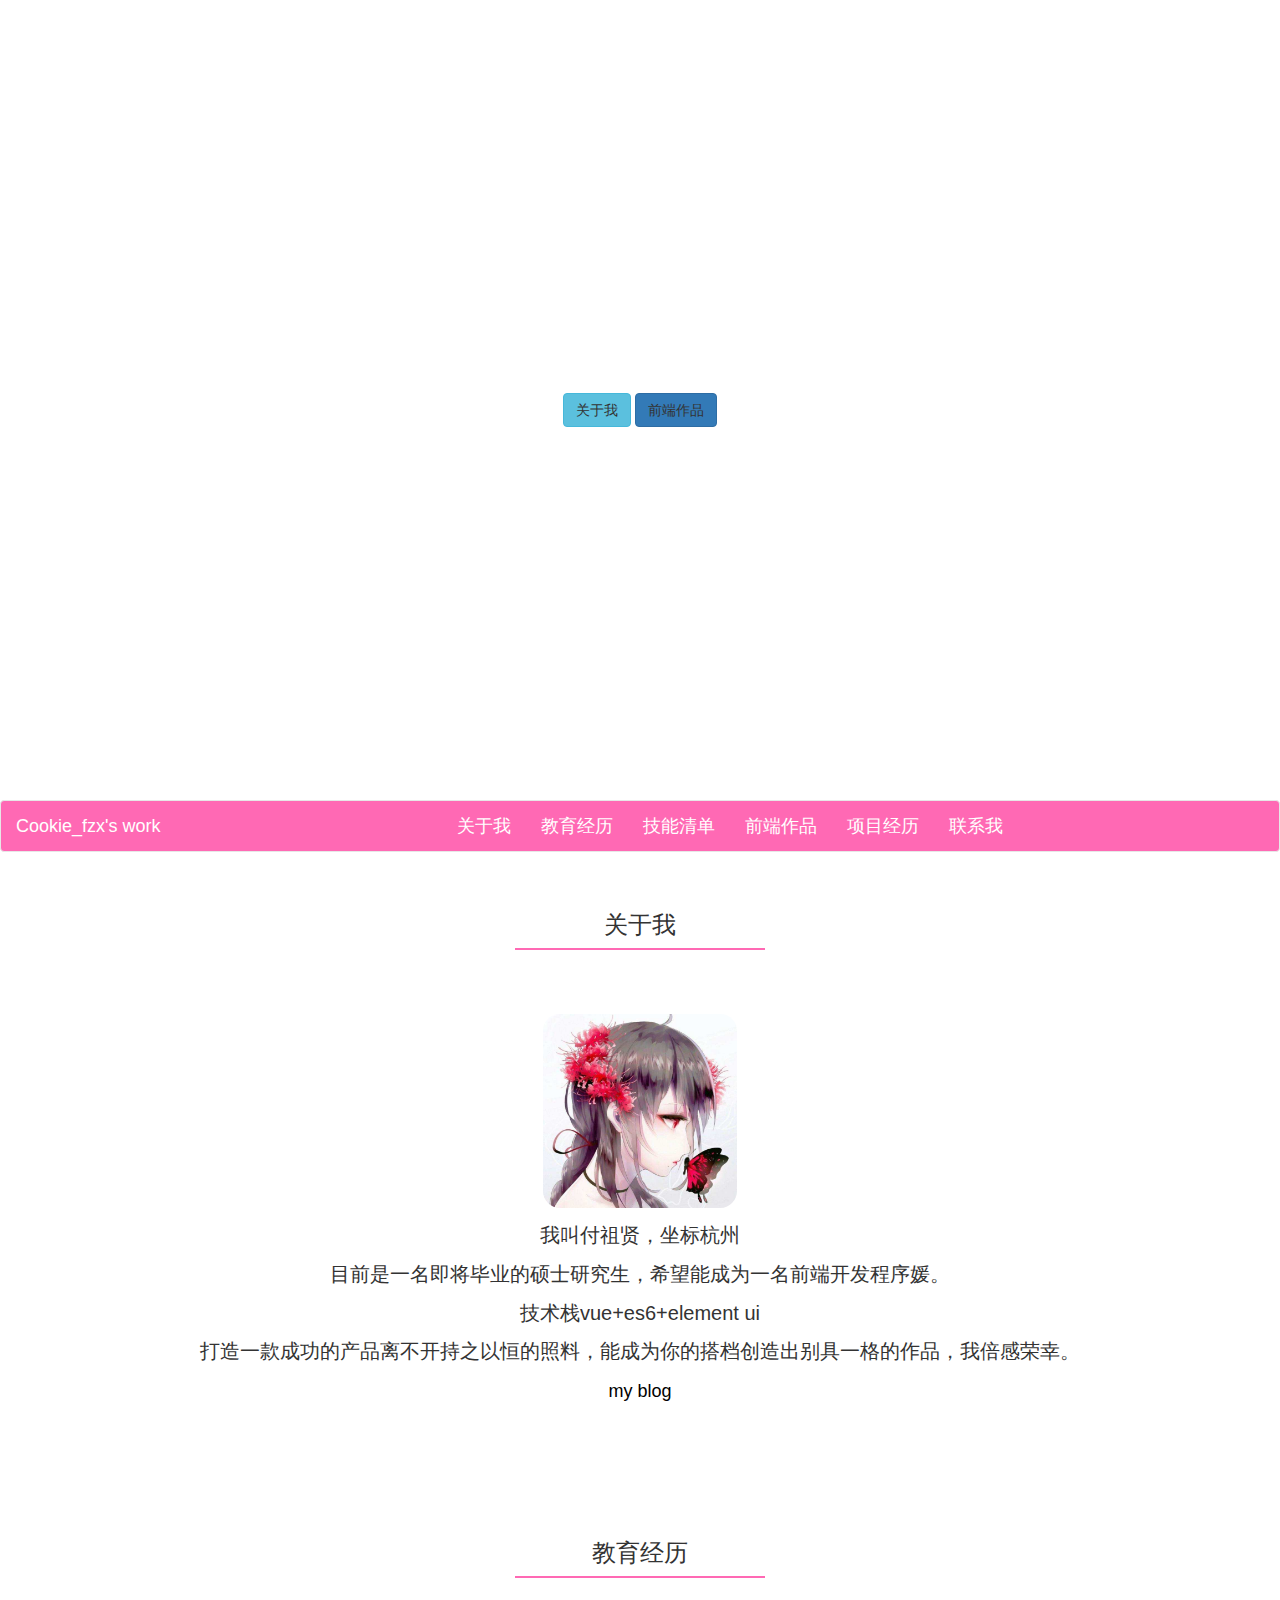
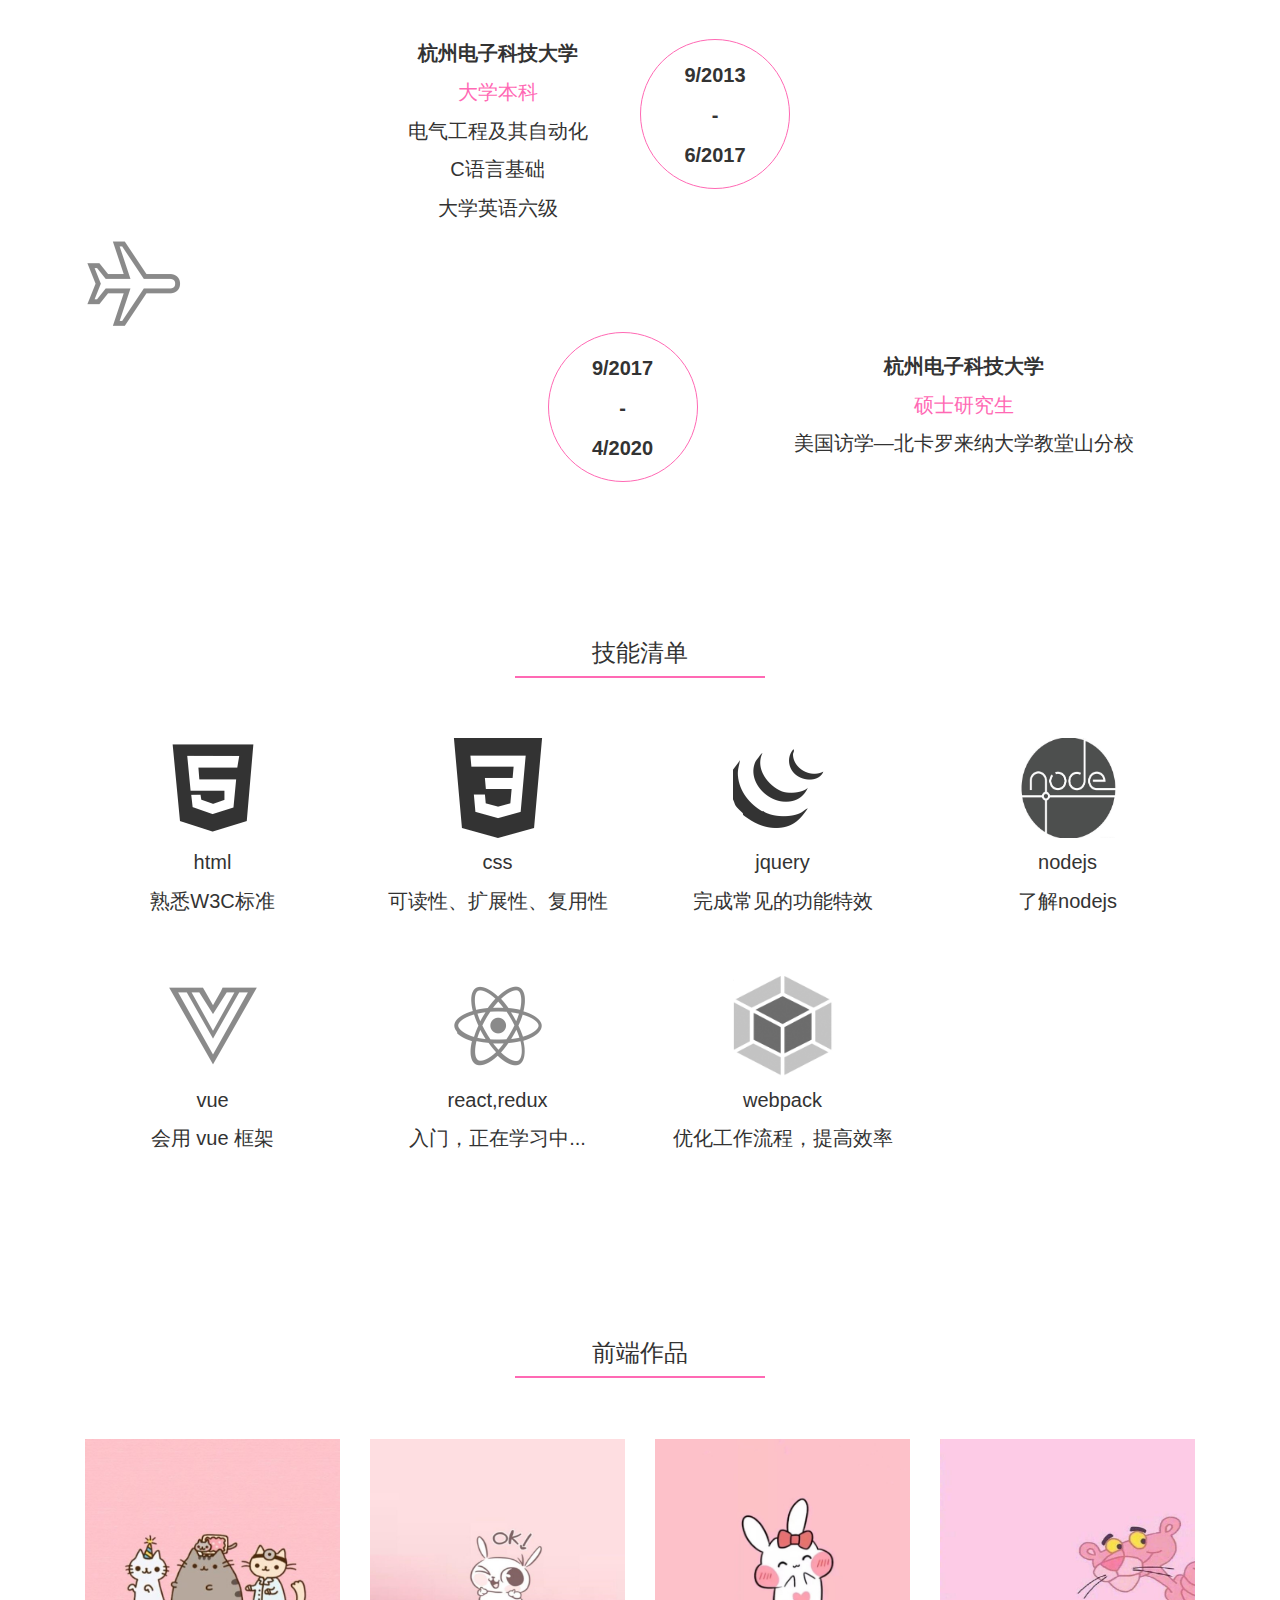
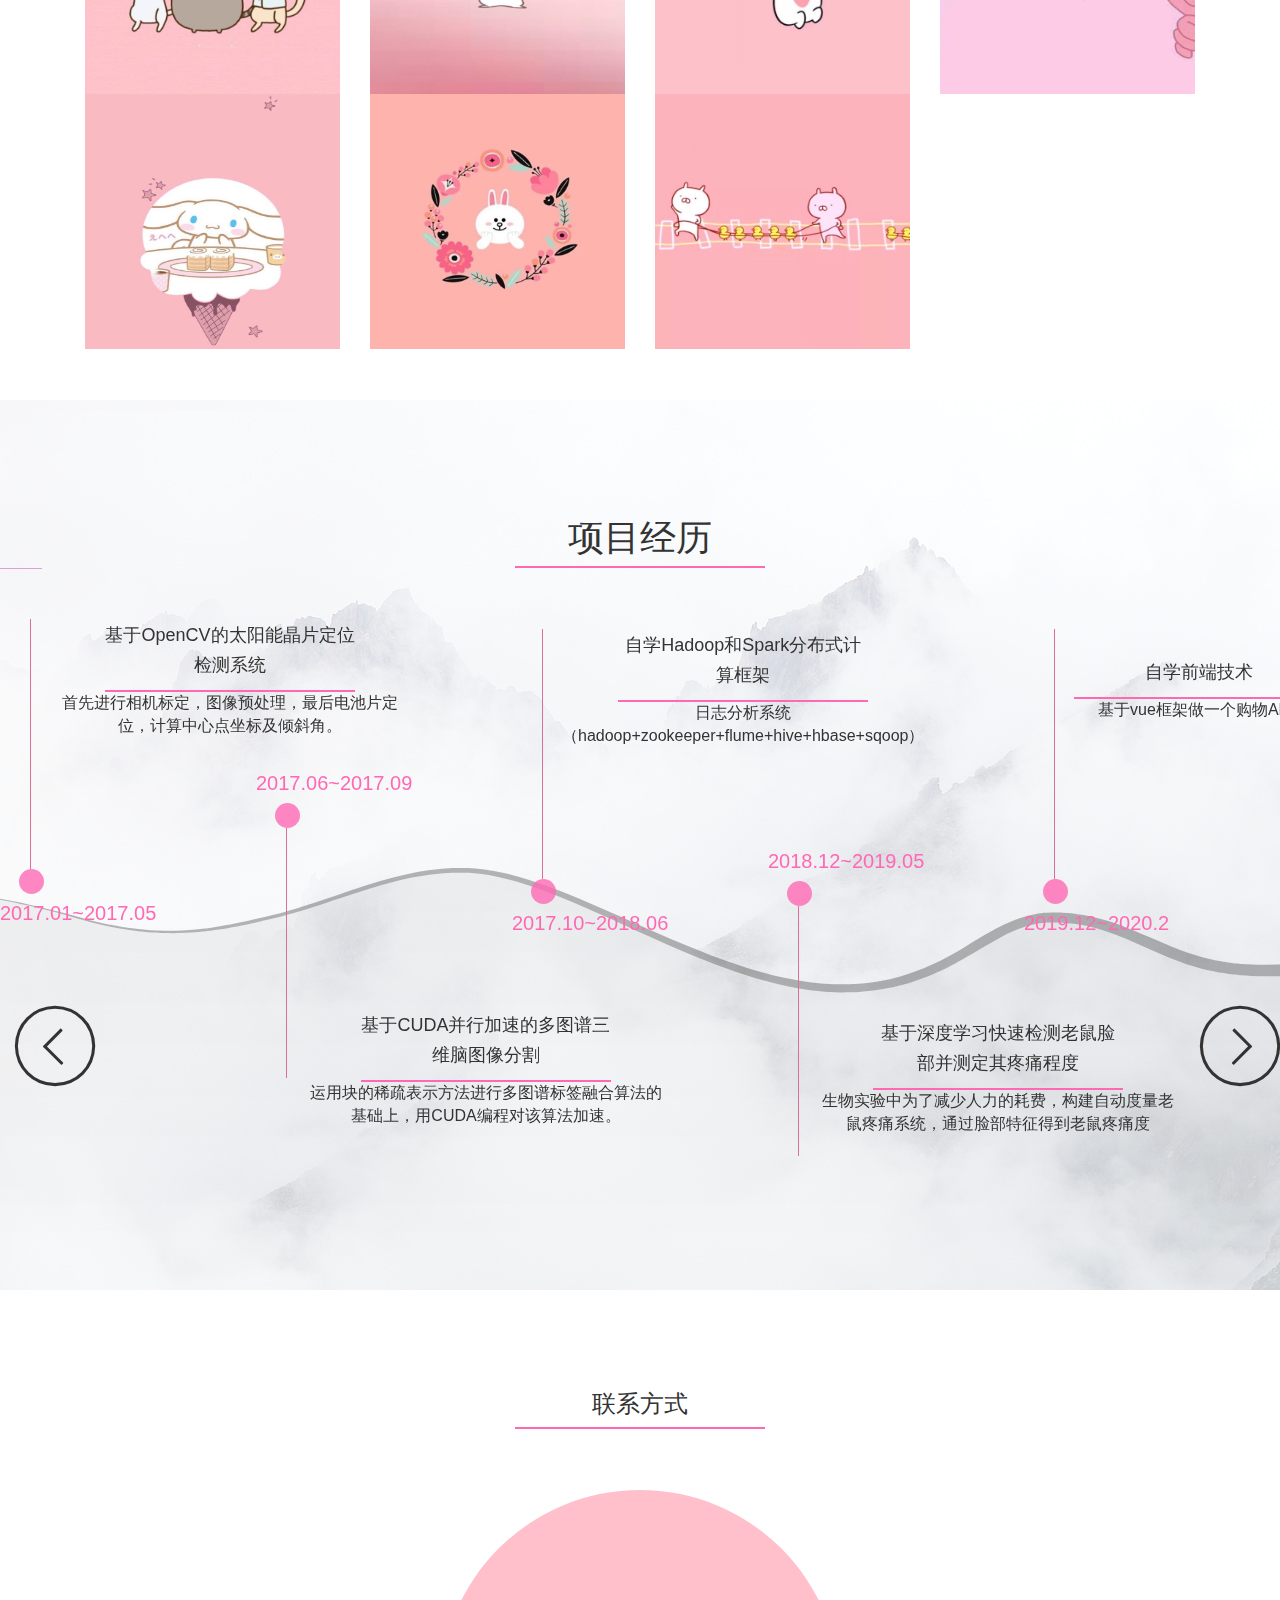
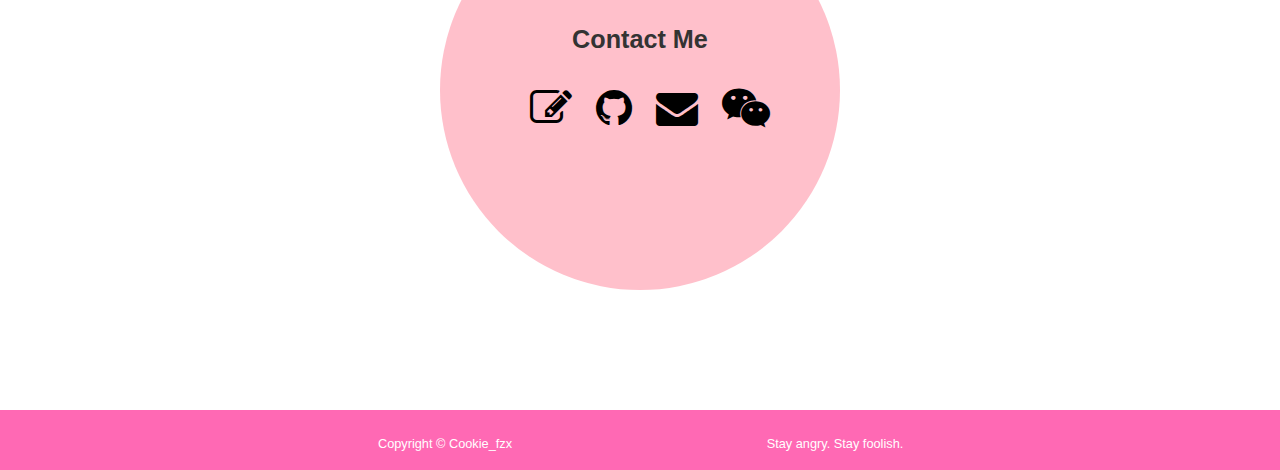
<file: index.html>
<!DOCTYPE html>
<html lang="en">

<head>
    <meta charset="UTF-8">
      <!--<meta name="viewport" content="width=device-width, user-scalable=no, initial-scale=1.0, maximum-scale=1.0, minimum-scale=1.0">-->

    <meta http-equiv="X-UA-Compatible" content="ie=edge">
    <title>付祖贤</title>

    <link href="./favicon.ico" rel="shortcut icon" />

    <link type="text/css" rel="stylesheet"      href="bootstrap/css/bootstrap.css">
    <link rel='stylesheet'      href='https://maxcdn.bootstrapcdn.com/font-awesome/4.3.0/css/font-awesome.min.css'>
    <link type="text/css"    rel="stylesheet" href="resume.css">


    <link rel="stylesheet"    type="text/css" href="./css/style.css" />
    <link rel="stylesheet"    type="text/css" href="./css/swiper.min.css"/>
    <link rel="stylesheet"     type="text/css" href="./css/font/iconfont.css" />


</head>

<body>
    <div class="main">
        <section class="floor" id="floor1">
            <div class="myIntro">
                <h1>你好，我是付祖贤</h1>
                <h2><strong> 一名前端开发程序媛</strong></h2>
                <br/><br/>
                <button class="btn btn-info"><a href="#floor2">关于我</a></button>
                <button class="btn btn-primary"><a href="#floor4">前端作品</a></button>
            </div>
            <div class="floor1_bg">
                <img src="images/youname.jpg" class="current" alt="">
                <img src="images/top5.jpg" alt="">
                <img src="images/top3.jpg" alt="">
                <img src="images/top4.jpg" alt="">
            </div>
        </section>

        <!--关于我-->
        <section class="floor" id="floor2">
            <div class="navbar navbar-default">
                <div class="navbar-header">

                    <!-- .navbar-toggle样式用于toggle收缩的内容，即nav-collapse collapse样式所在元素 -->
                    <button class="navbar-toggle" type="button" data-toggle="collapse" data-target=".navbar-responsive-collapse">
                       <span class="icon-bar"></span>
                       <span class="icon-bar"></span>
                       <span class="icon-bar"></span>
                     </button>
                    <!-- 确保无论是宽屏还是窄屏，navbar-brand都显示 -->
                    <span href="##" class="navbar-brand">Cookie_fzx's work</span>
                </div>
                <!-- 屏幕宽度小于768px时，div.navbar-responsive-collapse容器里的内容都会隐藏，显示icon-bar图标，当点击icon-bar图标时，再展开。屏幕大于768px时，默认显示。 -->
                <div class="collapse navbar-collapse navbar-responsive-collapse col-md-offset-4">
                    <ul class="nav navbar-nav">
                        <li><a href="#floor2">关于我</a></li>
                        <li><a href="#floor3">教育经历</a></li>
                        <li><a href="#floor4">技能清单</a></li>
                        <li><a href="#floor5">前端作品</a></li>
                        <li><a href="#floor6">项目经历</a></li>
                        <li><a href="#floor7">联系我</a></li>
                    </ul>
                </div>
            </div>
            <h3>关于我</h3>
            <hr>
            <div class="floor2_pho col-md-12 col-xs-12">
                <p class="text-center">
                    <img id="pho1" src="images/zuxian3.jpg" alt="">
                </p>
            </div>
            <div class="floor2_footer text-center col-md-12">
                <!--<p>微信号： ZuxianFu_Fortuna   </p>-->
                <!--<p>E-Mail：zuxian_fu@163.com   </p>-->
                <p>我叫付祖贤，坐标杭州</p>
                <p>目前是一名即将毕业的硕士研究生，希望能成为一名前端开发程序媛。</p>
                <p>技术栈vue+es6+element ui </p>
                <p>打造一款成功的产品离不开持之以恒的照料，能成为你的搭档创造出别具一格的作品，我倍感荣幸。</p>

                <p>
                    <!--<img src="icons/blog.png" alt="">-->
                    <a href="https://blog.csdn.net/image_fzx">my blog</a>
                    <!--<img src="icons/git.png" alt="">-->
                    <!--<a href="https://github.com/309318267">github</a>-->
                </p>
            </div>
        </section>

        <!--教育经历-->
        <section class="floor" id="floor3">
            <h3>教育经历</h3>
            <hr>
            <div class="container">
                <div class="school_box">
                    <div class="school col-md-3  col-md-offset-3 col-xs-6">
                        <p><strong>杭州电子科技大学</strong></p>
                        <p class="ptitle">大学本科</p>
                        <p >电气工程及其自动化</p>
                        <p>C语言基础</p>
                        <p>大学英语六级</p>
                    </div>
                    <div class="dateYear col-md-3 col-xs-6">
                        <p>9/2013</p>
                        <p>-</p>
                        <p>6/2017</p>
                    </div>
                </div>
                <div class="container ani">
                    <img src="icons/飞机.png" alt="飞机">
                </div>
                <div class="job_box col-xs-6">
                    <div class="job col-md-5 col-md-push-7 col-xs-6">
                        <p><strong>杭州电子科技大学</strong></p>
                        <p class="ptitle"> 硕士研究生 </p>
                        <p> 美国访学—北卡罗来纳大学教堂山分校 </p>
                    </div>
                    <div class="dateYear col-md-3 col-md-offset-0 col-xs-6">
                        <p>9/2017</p>
                        <p>-</p>
                        <p>4/2020</p>
                    </div>
                </div>
            </div>
        </section>


        <!--技能清单-->
        <section class="floor" id="floor4">
            <h3>技能清单</h3>
            <p class="intro text-center"> </p>
            <p class="intro text-center">  </p>
            <div class="container">
                <div class="part col-md-3 col-xs-6">
                    <p><img src="icons/html.png" alt=""></p>
                    <p>html</p>
                    <p>熟悉W3C标准</p>
                </div>
                <div class="part col-md-3 col-xs-6">
                    <p><img src="icons/css3.png" alt=""></p>
                    <p>css</p>
                    <p>可读性、扩展性、复用性</p>
                </div>
                <div class="part col-md-3 col-xs-6">
                    <p><img src="icons/jquery.png" alt=""></p>
                    <p>jquery</p>
                    <p>完成常见的功能特效</p>
                </div>
                <div class="part col-md-3 col-xs-6">
                    <p><img src="icons/nodejs.jpg" alt=""></p>
                    <p>nodejs</p>
                    <p> 了解nodejs</p>
                </div>
                <div class="part col-md-3 col-xs-6">
                    <p><img src="icons/vue.png" alt=""></p>
                    <p>vue</p>
                    <p> 会用 vue 框架</p>
                </div>
                <div class="part col-md-3 col-xs-6">
                    <p><img src="icons/react.png" alt=""></p>
                    <p>react,redux</p>
                    <p>入门，正在学习中...</p>
                </div>
                <div class="part col-md-3 col-xs-6">
                    <p><img src="icons/webpack.png" alt=""></p>
                    <p>webpack</p>
                    <p>优化工作流程，提高效率</p>
                </div>
            </div>
        </section>


        <!--前端作品-->
        <section class="floor" id="floor5">
            <h3>前端作品</h3>
            <p class="intro text-center">  </p>
            <hr>
            <div class="container">
                <div class="bgbox col-md-3 col-xs-6">
                    <img src="images/work1.jpg" alt="">
                    <div class="cover_box">
                        <div class="cover_text">
                            <a href="https://blog.csdn.net/image_fzx">
                                <h5>Cookie_fzx的博客</h5>
                                <p>平时日积月累的知识</p>
                            </a>
                        </div>
                    </div>
                </div>
                <div class="bgbox col-md-3 col-xs-6">
                    <img src="images/work2.jpg" alt="">
                    <div class="cover_box">
                        <div class="cover_text">
                            <a href="">
                                <h5> 暂无 </h5>
                                <p></p>
                                <p></p>
                            </a>
                        </div>
                    </div>
                </div>
                <div class="bgbox col-md-3 col-xs-6">
                    <img src="images/work3.jpg" alt="">
                    <div class="cover_box">
                        <div class="cover_text">
                            <a href="#">
                                <h5>暂无</h5>
                                <p></p>
                                <p></p>
                            </a>
                        </div>
                    </div>
                </div>
                <div class="bgbox col-md-3 col-xs-6">
                    <img src="images/work4.jpg" alt="">
                    <div class="cover_box">
                        <div class="cover_text">
                            <a href="">
                                <h5>暂无</h5>
                                <p></p>
                                <p></p>
                                <p></p>
                            </a>
                        </div>
                    </div>
                </div>
                <div class="bgbox col-md-3 col-xs-6">
                    <img src="images/work5.jpg" alt="">
                    <div class="cover_box">
                        <div class="cover_text">
                            <a href="">
                                <h5>暂无</h5>
                                <p></p>
                                <p></p>
                            </a>
                        </div>
                    </div>
                </div>
                <div class="bgbox  col-md-3 col-xs-6">
                    <img src="images/work6.jpg" alt="">
                    <div class="cover_box">
                        <div class="cover_text">
                            <a href="">
                                <h5>暂无</h5>
                                <p></p>
                            </a>
                        </div>
                    </div>
                </div>
                <div class="bgbox col-md-3 col-xs-6">
                    <img src="images/work7.jpg" alt="">
                    <div class="cover_box">
                        <div class="cover_text">
                            <a href="">
                                <h5>暂无</h5>
                                <p></p>
                                <p></p>
                            </a>
                        </div>
                    </div>
                </div>
            </div>
        </section>

        <!--项目经历-->
        <section class="floor" id="floor6">
            <div class="top-time">
                <div class="about-main2" style="background-image: url(./images/lc_bg.png);">
                    <div class="licheng-bg">
                        <img src="./images/lc-quxian.png" class="quxian" />
                        <div class="warper pr">
                            <div class="ny-title">
                                <h3 class="title-en">项目经历</h3>
                                <!--<h4 class="title-ch">project</h4>-->
                                <i></i>
                            </div>
                            <div class="licheng-content swiper-container">
                                <div class="swiper-wrapper">
                                    <div class="swiper-slide">
                                        <ul class="clearfix">
                                            <li class="item1">
                                                <a class="clearfix">
                                                    <div class="lc-left">
                                                        <i class="line"></i> <span class="date">2017.01~2017.05</span>
                                                    </div>
                                                    <div class="lc-right">
                                                        <div class="right-text">
                                                            <h4>基于OpenCV的太阳能晶片定位检测系统 </h4>
                                                            <p>首先进行相机标定，图像预处理，最后电池片定位，计算中心点坐标及倾斜角。</p>
                                                        </div>
                                                    </div>
                                                </a>
                                            </li>
                                            <li class="item2">
                                                <a class="clearfix">
                                                    <div class="lc-left">
                                                        <span class="date">2017.06~2017.09</span>
                                                        <i class="line"></i> </div>
                                                    <div class="lc-right">
                                                        <div class="right-text">
                                                            <h4>基于CUDA并行加速的多图谱三维脑图像分割 </h4>
                                                            <p>运用块的稀疏表示方法进行多图谱标签融合算法的基础上，用CUDA编程对该算法加速。</p>
                                                        </div>
                                                    </div>
                                                </a>
                                            </li>
                                            <li class="item3">
                                                <a class="clearfix">
                                                    <div class="lc-left">
                                                        <i class="line"></i> <span class="date">2017.10~2018.06</span>
                                                    </div>
                                                    <div class="lc-right">
                                                        <div class="right-text">
                                                            <h4>自学Hadoop和Spark分布式计算框架</h4>
                                                            <p>日志分析系统（hadoop+zookeeper+flume+hive+hbase+sqoop）</p>
                                                        </div>
                                                    </div>
                                                </a>
                                            </li>
                                            <li class="item4">
                                                <a class="clearfix">
                                                    <div class="lc-left">
                                                        <span class="date">2018.12~2019.05</span>
                                                        <i class="line"></i> </div>
                                                    <div class="lc-right">
                                                        <div class="right-text">
                                                            <h4>基于深度学习快速检测老鼠脸部并测定其疼痛程度 </h4>
                                                            <p>生物实验中为了减少人力的耗费，构建自动度量老鼠疼痛系统，通过脸部特征得到老鼠疼痛度</p>
                                                        </div>
                                                    </div>
                                                </a>
                                            </li>
                                            <li class="item5">
                                                <a class="clearfix">
                                                    <div class="lc-left">
                                                        <i class="line"></i> <span class="date">2019.12~2020.2</span>
                                                    </div>
                                                    <div class="lc-right">
                                                        <div class="right-text">
                                                            <h4>自学前端技术</h4>
                                                            <p>基于vue框架做一个购物APP</p>
                                                        </div>
                                                    </div>
                                                </a>
                                            </li>
                                        </ul>
                                    </div>
                                    <div class="swiper-slide">
                                        <ul class="clearfix">
                                            <li class="item1">
                                                <a class="clearfix">
                                                    <div class="lc-left">
                                                        <i class="line"></i> <span class="date">2020</span>
                                                    </div>
                                                    <div class="lc-right">
                                                        <div class="right-text">
                                                            <h4>努力</h4>
                                                            <p>I believe I can !</p>
                                                        </div>
                                                    </div>
                                                </a>
                                            </li>
                                        </ul>
                                    </div>
                                </div>
                                <!--按钮-->
                                <div class="lc-swiper-btn">
                                    <a class="btn-prev fl"><i class="iconfont">&#xe624;</i></a>
                                    <a class="btn-next fr"><i class="iconfont">&#xe626;</i></a>
                                </div>
                            </div>
                        </div>
                    </div>
                </div>
            </div>
        </section>

       <!--联系我-->
        <section class="floor" id="floor7">
            <hr>
            <h3> 联系方式 </h3>
            <p class="intro text-center"> </p>
            <hr>
            <div id="contact" class="container-padding-top">
            <div class="container">
                <!--<div class="contact-circle col-md-3 col-xs-6  ">-->
                <div class="contact-circle  ">
                    <div class="circle-content">
                        <p>Contact Me</p>
                        <a href="https://blog.csdn.net/image_fzx" target="_blank"><i class="fa fa-edit fa-3x" aria-hidden="true"></i></a>
                        <a href="https://github.com/zuxian" target="_blank"><i class="fa fa-github fa-3x" aria-hidden="true"></i></a>
                        <a href="mailto:zuxian_fu@163.com" target="_blank"><i class="fa  fa-envelope fa-3x" aria-hidden="true"></i></a>
                        <a href="./qrcode.html" target="_blank"><i class="fa fa-weixin fa-3x" aria-hidden="true"></i></a>
                    </div>
                </div>
            </div>
            </div>
        </section>

        <!--底部-->
        <footer role="contentinfo">
            <div class="container">
                <div class="row text-center">
                    <div class="col-md-4 col-md-offset-2 col-xs-4 col-xs-offset-2">
                        <p><small>Copyright &copy; Cookie_fzx</small></p>
                    </div>
                    <div class="col-md-4 col-xs-4">
                        <p><small>Stay angry. Stay foolish.</small></p>
                    </div>
                </div>
            </div>
        </footer>

    </div>


    <script src="./js/jquery-1.11.0.min.js" type="text/javascript" charset="utf-8"></script>
    <script src="./js/swiper.min.js" type="text/javascript" charset="utf-8"></script>
    <script type="text/javascript">
        var mySwiper = new Swiper('.swiper-container.licheng-content', {
            autoplay: false //自动滑动
        });
        $('.btn-prev').click(function() {
            mySwiper.swipePrev();
        });
        $('.btn-next').click(function() {
            mySwiper.swipeNext();
        })
    </script>



    <!--<script src="jquery-3.2.1.js"></script>-->
    <script src="bootstrap/js/bootstrap.js"></script>
    <script src="resume.js"></script>
</body>

</html>
</file>
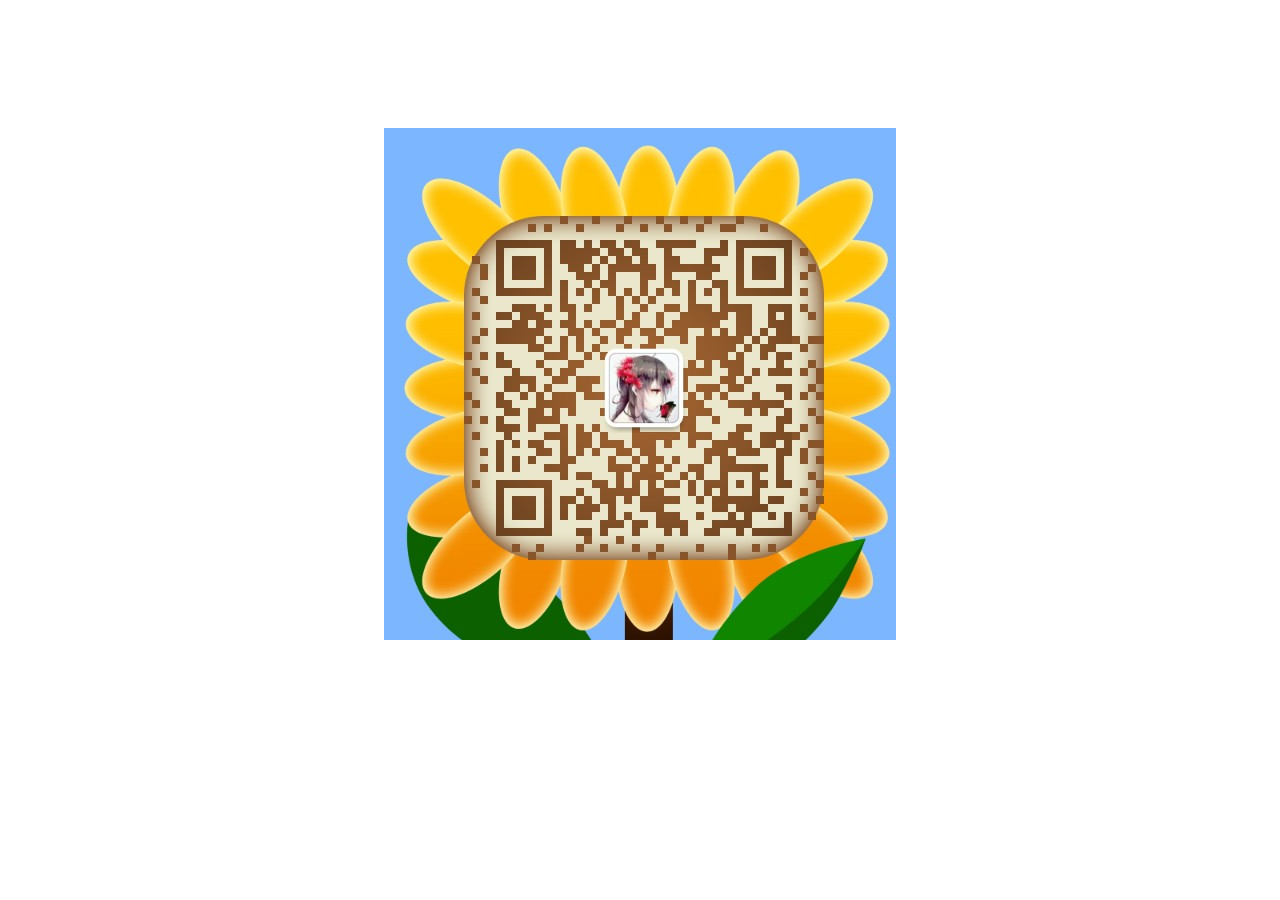
<file: qrcode.html>
<!doctype html>
<html lang="en">
<head>
    <meta charset="UTF-8">
    <meta name="viewport"
          content="width=device-width, user-scalable=no, initial-scale=1.0, maximum-scale=1.0, minimum-scale=1.0">
    <meta http-equiv="X-UA-Compatible" content="ie=edge">
    <title>Zuxian WeChat</title>
    <link href="./favicon.ico" rel="shortcut icon" />

    <style>
        @media screen and (max-width: 440px) {
            img {
                width: 300px;
            }
        }
    </style>
</head>
<body>
    <div style="text-align: center; padding-top: 120px">
        <img style="vertical-align: middle" src="./images/WeChat.jpg" title="ZuxianFu_Fortuna" alt="微信号：ZuxianFu_Fortuna">
    </div>
</body>
</html>
</file>
<file: resume.css>
*{
    margin: 0;
    padding:0;
}

ul{
    list-style: none;
}
a{
    text-decoration: none;
    color: white;
}
hr{
    opacity: 0;
    height: 20px;
}
body{
    width: 100%;
    height: auto;
    /*font-family:"Microsoft Yahei";   */
    font-family:"Comic Sans MS","幼圆","黑体",sans-serif;
}
section{
    min-height: 700px;
}
.ptitle{
    color: hotpink;
}

h1{
    /*font-size: 60px;*/
    font-family: 'Times New Roman', Times, serif;
    color: white;
    margin:10px;
    text-align: center;
}
h2{
    /*font-size: 40px;*/
    color: white; 
    margin:10px;
    text-align: center;
}
h3{
    text-align: center;
    /*font-size: 30px;*/
    padding: 40px 10px 10px  10px;
    border-bottom: 2px solid hotpink;
    width: 250px;
    margin: 0 auto;
}

h4{
    text-align: center;
    /*color:black;*/
    /*font-size: 20px;*/
    line-height: 30px;
    padding: 10px 0 10px  0;
    border-bottom: 2px solid hotpink;
    width: 250px;
    margin: 0 auto;
}

h5{
    text-align: center;
    color:white;
    /*font-size: 16px;*/
    line-height: 40px;
    margin: 0;
}

p{
    font-size: 20px;
    text-align: center;
}
.intro{
    color: gray;   
}
/*!* 响应式部分 *!*/
@media only screen and (max-width: 415px){
    #floor1 div.myIntro h1,h2{
        font-size: 28px;
        margin: 0 0 50px;
    }
    #floor1 div.myIntro button{
        display: block;
        margin: 10px auto;
    }
}


/* 全局 */
.main{
    width:100%;
    height: auto;
    position: absolute;
    top: 0;
    overflow: hidden;
}

#floor1{
    height: 800px;
}
.floor1_bg{
    width: 100%;
    height: 800px;   
    position: absolute;
    top: 0;
    z-index: -1;
}

.myIntro{
    text-align: center;
    padding-top: 250px;
    height: 100%;
}
.myIntro h1{
    -webkit-animation: changecolor 5s ease-in-out infinite;
}
.myIntro h2{
    -webkit-animation: changecolor 5s ease-in-out infinite;
}
@-webkit-keyframes changecolor{
    0%{color: black;}
    40%{
        color: white;
        transform: scale(1.1);
    }
    100%{
        color: black;
        text-shadow: 10px 10px 5px #888;
    }
}
.floor1_bg img{
    width: 100%;
    height: 800px;
    position: absolute;
    top:0;
    z-index: -1;
    overflow: hidden;
    opacity: 0;
}
.floor1_bg .current{
    opacity: 0;
    -webkit-animation: change 5s ease-in-out;
}
@-webkit-keyframes change{
    0%{opacity: 0;}
    40%{
        opacity: 1;
        transform: scale(1.1);
    }
    100%{
        opacity: 0;
    }
}
.navbar{
    background-color: hotpink;
    z-index: 999;
}
.navbar-default .navbar-brand{
    color: white;
}
.navbar-default .navbar-nav > li > a{
    color:white;
    font-size: 18px;
}

.navbar-default .navbar-nav > li > a:hover,
 .navbar-default .navbar-nav > li > a:focus,
 .navbar-default .navbar-nav > li > a.active{
     color: black;
 }
/* floor1 */
.floor2_pho #pho1 {
    width: 200px;
    height: auto;
    border: 3px solid white;
    border-radius: 20px;
}

.floor2_footer a{
    line-height: 30px;
    font-size: 18px;
    padding: 10px;
    color:black;
    /*border-right:1px solid black;*/
    cursor: pointer;
}
.floor2_footer a:hover{
    background-color: black;
    color:white;
}
.floor2_footer img{
    width: 30px;
    height: 30px;
}
/* floor2 */
#floor3{
    background-attachment: fixed;
    /*background-image: url(images/body_bg.png);*/
    /*-webkit-mask:url("images/body_bg.png")  40px  55px  no-repeat;*/
    background-image:   url(images/bgtran4.png)
}

.part{
    margin-top: 50px;
}
.part img{
    width: 100px;
    height: 100px;
    cursor: pointer;
}

.part:hover{
    transform: scale(1.1);
    transition: 0.5s ease-in-out;
}
/* floor3 */
.bgbox{
    overflow: hidden;
}
.bgbox img{ 
    width: 100%;
    height: 255px;
    -webkit-transition: all 1s ease
}
.cover_box{
    position: absolute;
    width: 100%;
    height: 0;
    top: 0;
    left: 0;
    overflow: hidden;
    -webkit-transition: 0.5s ease-in;
}
.cover_text p{
    text-align: center;
    opacity: 1;
    cursor: pointer;
    margin: 0;
}
.cover_text:hover p{
    color: white;
    text-decoration: underline;
}
.container .bgbox:hover img{
    transform: scale(1.2);
}
.container .bgbox:hover .cover_box{
    background-color: black;
    background: rgba(0, 0, 0, 0.7);
    width: 100%;
    height: 100%;
    background-color: black;
    background: rgba(0, 0, 0, 0.7);
    transform: rotate(360deg);
    -webkit-animation: jump 0.5s linear;
}
@-webkit-keyframes jump{
    0%{height: 0;top:0;}
    50%{height: 50%;top:220px;}
    100%{height: 100%;top:0;}
}
/* floor4 */
#floor5{
    background-attachment: fixed;
    background-image: url(images/bgtran4.png);
    height: 700px;
}
.circle_html{
    height: 220px;
}
.outerCircle{
    width: 140px;
    height: 140px;
    position: relative;
    margin: 0 auto;
}
.outerCircle .object{
    position: absolute;
    top: 110%;
    width: 100%;
    color: orange;
    font-size: 30px;
}
.circle{
    width: 70px;
    height: 140px;
    position: absolute;
    top:0;
    overflow: hidden;
}
.right{
    right:0;
}
.left{
    left:0;
}
.circlein{
    width: 140px;
    height: 140px;
    border:10px solid transparent;
    -webkit-border-radius: 50%;
    position: absolute;
    top:0;
}
.inright{
    border-top:10px solid #787978;
    border-right:10px solid #787978;
    right:0;
    transform: rotate(45deg);
    -webkit-animation: circleinLoad_right 3s linear;
}
.inleft{
    border-bottom:10px solid #787978;
    border-left:10px solid #787978;
    left:0;
    transform: rotate(-45deg);
    -webkit-animation: circleinLoad_left 3s linear;
}
.cssright{
    border-top:10px solid #787978;
    border-right:10px solid #787978;
    right:0;
    transform: rotate(45deg);
    -webkit-animation: circleinLoad_right 3s linear;
}
.cssleft{
    border-bottom:10px solid #787978;
    border-left:10px solid #787978;
    left:0;
    transform: rotate(-65deg);
    -webkit-animation: circleinLoad_left 3s linear;
}
.jqueryright{
    border-top:10px solid #787978;
    border-right:10px solid #787978;
    right:0;
    transform: rotate(45deg);
    -webkit-animation: circleinLoad_right 3s linear;
}
.jqueryleft{
    border-bottom:10px solid #787978;
    border-left:10px solid #787978;
    left:0;
    transform: rotate(-5deg);
    -webkit-animation: circleinLoad_left 3s linear;
}
@-webkit-keyframes circleinLoad_right{
    0%{
        -webkit-transform: rotate(-135deg);
    }
    50%,100%{
        -webkit-transform: rotate(45deg);
    }
}
@-webkit-keyframes circleinLoad_left{
    0%,50%{
        -webkit-transform: rotate(-135deg);
    }  
}
/* css3 动画效果 */
.circle_num{
    text-align: center;
    font-size: 35px;
    position: absolute;
    top: 30%;
    left: 30%;
}

/* floor5 */
.school_box{
    height: 150px;
    position: relative;
}
.dateYear{
    width: 150px;
    height: 150px;
    border: 1px solid hotpink;
    border-radius: 50%;
    padding-top: 20px;
}
.dateYear p{
    text-align: center;
    font-size: 20px;
    font-weight: 600;
    height: 30px;
    line-height: 30px;
}
.ani{
    height: 100px;
    overflow: hidden;
}
.ani img{
    width: 100px;
    -webkit-animation: fly 10s infinite;
}
@-webkit-keyframes fly{
    0%{
        margin-left: 0;
    }
    100%{
        margin-left: 110%;
    }   
}
.job_box{
    height: 150px;
    width: 100%;
}
.job{
    padding-top: 20px;
}
.school-job img{
    width: 100px;
}
/* floor6 */








/*!*contact page*!*/

#floor7{
    background-attachment: fixed;
    background-image: url(images/bgtran4.png);
    height: 700px;
}



 .contact-circle {
    display: flex;
    margin: 0 auto 86px;
    width: 400px;
    height: 400px;
    border-radius: 50%;
    background-color: pink;
}
.contact-circle p {
    text-align: center;
    font-weight: 700;
    font-size: 1.8em;
    margin: 0;
    position: relative;
    top: -30px;
}
.contact-circle a {
    color: black;
    transition: all 0.3s ease-in-out;
    margin-left: 20px;
}
.contact-circle a:hover {
    color: deeppink;
}
.circle-content {
    margin: auto;
}

@media screen and (max-width: 418px) {
    .contact-circle {
        width: 300px;
        height: 300px;
    }
}



/*footer page*/
footer {
    height: 60px;
    background: hotpink;
}
footer p {
    color: #fff;
    font-size: 1.5rem;
    margin-top: 22px;
}
@media screen and (max-width: 1000px) {
    footer p {
        font-size: 1em;
    }

}
</file>
<file: css/style.css>
/**{margin:0;padding:0;}*/
/*html,body{font:14px/1.5 normal;font-family:'Microsoft YaHei',Arial,Tahoma,sans-serif;color:#666;overflow-x: hidden;}*/
#top-time{font:14px/2 normal;color:pink;overflow-x: hidden;}

a{color:#333;transition:all 0.3s ease-in-out;cursor:pointer;text-decoration: none;}
a:hover{color:hotpink;}
ul,dl{list-style:none;}
i{font-style: normal;}
img{display:inline-block;vertical-align:middle;border:0;}
.warper{max-width:1300px;margin:0 auto;}
.fl{float:left}
.fr{float:right}
.clear{clear:both;display:block;overflow:hidden;visibility:hidden;width:0;height:0;}
.clearfix:before,.clearfix:after{content:" ";display:block;overflow:hidden;visibility:hidden;width:0;height:0;}
.clearfix:after{clear:both;}
.clearfix{*zoom:1;}
.pr{position: relative;}
.warper{max-width: 1300px; margin: 0 auto;}
.about-main2{height: 890px;width: 100%;overflow: hidden;}
.about-main2 .licheng-bg{background-color: rgba(255,255,255,.8);width: 100%;height: 100%;position: relative;}
.about-main2 .licheng-bg .warper{height: 100%;}
.about-main2 .licheng-bg img{height: 518px;position: absolute;bottom: 0px;left: 0;}
.about-main2 .ny-title{padding-top: 80px;}
.ny-title .title-en{font-size: 36px; line-height: 36px; font-weight: normal;}
.ny-title .title-ch{font-size: 26px; color: #333333; margin: -5px 5px; font-weight: normal;}
.ny-title i{display: block; width: 42px; height: 1px; background-color: plum;}
.about-main2 .licheng-content{position: absolute;width: 100%;height: 100%;}
.about-main2 .licheng-content .swiper-wrapper,.about-main2 .licheng-content .swiper-slide,.about-main2 .licheng-content ul{width: 100%;height: 100%;}
.about-main2 .licheng-content ul li{width: 20%;float: left;height: 100%;}
.about-main2 .licheng-content ul li a{display: block;width: 100%;position: relative;height: 320px}
.about-main2 .licheng-content ul li .date{color: hotpink;font-size: 20px;}
.about-main2 .licheng-content ul li.item1 .line,.about-main2 .licheng-content ul li.item3 .line,.about-main2 .licheng-content ul li.item5 .line{margin-bottom: 30px;}
.about-main2 .licheng-content ul li.item2 .line,.about-main2 .licheng-content ul li.item4 .line{margin-top: 30px;}
.about-main2 .licheng-content ul li.item1 .line:after,.about-main2 .licheng-content ul li.item3 .line:after,.about-main2 .licheng-content ul li.item5 .line:after{width: 25px;height: 25px;background-color: rgba(	255,105,180, 0.8);display: block;content: "";border-radius: 50%;text-align: center;vertical-align: middle;position: absolute;}
.about-main2 .licheng-content ul li.item2 .line:before,.about-main2 .licheng-content ul li.item4 .line:before{width: 25px;height: 25px;background-color: rgba(	255,105,180, 0.8);display: block;content: "";border-radius: 50%;text-align: center;vertical-align: middle;position: absolute;}
.about-main2 .licheng-content ul li .lc-left{position: absolute;}
.about-main2 .licheng-content ul li .line{height: 250px;width: 1px;display: block;background-color: palevioletred;position: relative;left: 30px;}
.about-main2 .licheng-content ul li .lc-right{position: absolute;left: 30px;width: 400px;height:100%;display: table;}
.about-main2 .licheng-content ul li.item5 .lc-right{width: 200px;}
.about-main2 .licheng-content ul li.item2 .lc-right, .about-main2 .licheng-content ul li.item4 .lc-right{width: 400px;}
.about-main2 .licheng-content ul li .lc-right .right-text{padding: 20px;display: table-cell;vertical-align: middle;}
.about-main2 .licheng-content ul li.item1 a{top: 50px;}
.about-main2 .licheng-content ul li.item1 .lc-left .line:after{bottom: -25px;left: -11px;}
.about-main2 .licheng-content ul li.item1 .lc-right{bottom: 100px;}
.about-main2 .licheng-content ul li.item2 a{top: 200px;}
.about-main2 .licheng-content ul li.item2 .lc-left .line:before{top: -25px;left: -11px;}
.about-main2 .licheng-content ul li.item2 .lc-right{top: 140px;}
.about-main2 .licheng-content ul li.item3 a{top: 60px;}
.about-main2 .licheng-content ul li.item3 .lc-left .line:after{bottom: -25px;left: -11px;}
.about-main2 .licheng-content ul li.item3 .lc-right{bottom: 100px;}
.about-main2 .licheng-content ul li.item4 a{top: 278px;}
.about-main2 .licheng-content ul li.item4 .lc-left .line:before{top: -25px;left: -11px;}
.about-main2 .licheng-content ul li.item4 .lc-right{top: 70px;}
.about-main2 .licheng-content ul li.item5 a{top: 60px;}
.about-main2 .licheng-content ul li.item5 .lc-left .line:after{bottom: -25px;left: -11px;}
.about-main2 .licheng-content ul li.item5 .lc-right{bottom: 100px;}
.about-main2 .licheng-content .right-text h3{font-size: 24px;margin-bottom: 10px;}
.about-main2 .licheng-content .right-text p{font-size: 16px;}
.lc-swiper-btn{width: 100%;position: absolute;top: 370px;}
.lc-swiper-btn a{display: block;position: absolute;}
.lc-swiper-btn .btn-prev{position: absolute;left: 15px;top: 50px;}
.lc-swiper-btn .btn-next{position: absolute;right: 0;top: 50px;}
.lc-swiper-btn .iconfont{font-size: 80px;}
</file>
<file: css/font/iconfont.css>
@font-face {font-family: "iconfont";
  src: url('iconfont.eot?t=1532585933119'); /* IE9*/
  src: url('iconfont.eot?t=1532585933119#iefix') format('embedded-opentype'), /* IE6-IE8 */
  url('[data-uri]') format('woff'),
  url('iconfont.ttf?t=1532585933119') format('truetype'), /* chrome, firefox, opera, Safari, Android, iOS 4.2+*/
  url('iconfont.svg?t=1532585933119#iconfont') format('svg'); /* iOS 4.1- */
}

.iconfont {
  font-family:"iconfont" !important;
  font-size:16px;
  font-style:normal;
  -webkit-font-smoothing: antialiased;
  -moz-osx-font-smoothing: grayscale;
}

.icon-leftarrow:before { content: "\e624"; }

.icon-rightarrow:before { content: "\e626"; }
</file>
